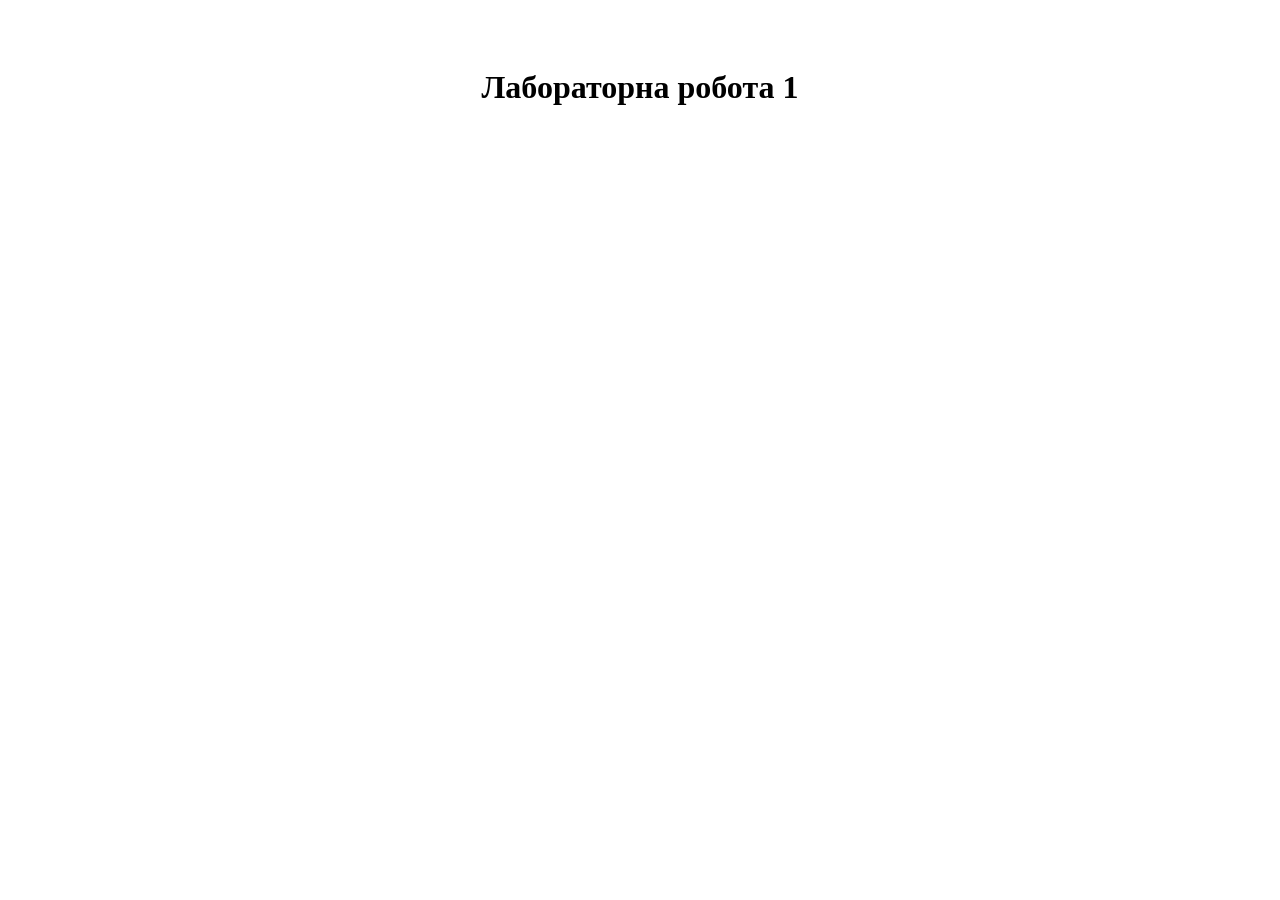
<file: src/main/resources/templates/result.html>
<!DOCTYPE html>
<html xmlns:th="http://www.thymeleaf.org" xmlns="http://www.w3.org/1999/xhtml">
<head>
    <meta charset="UTF-8">
    <title>Результат</title>
</head>
<body>
<div style="text-align: center;padding: 40px;">
  <h1>Лабораторна робота 1</h1>
<!--  <form th:action="@{/nedvizhimost/filter/remove}">-->
<!--    <button type="submit" class="btn btn-success">Прибрати фільтр</button>-->
<!--  </form>-->

  <h2 th:text="'Значення інтервалу: ' + ${result}"></h2>
  <h2 th:text="'Час виконання: ' + ${time}"></h2>
</div>
</body>
</html>
</file>
